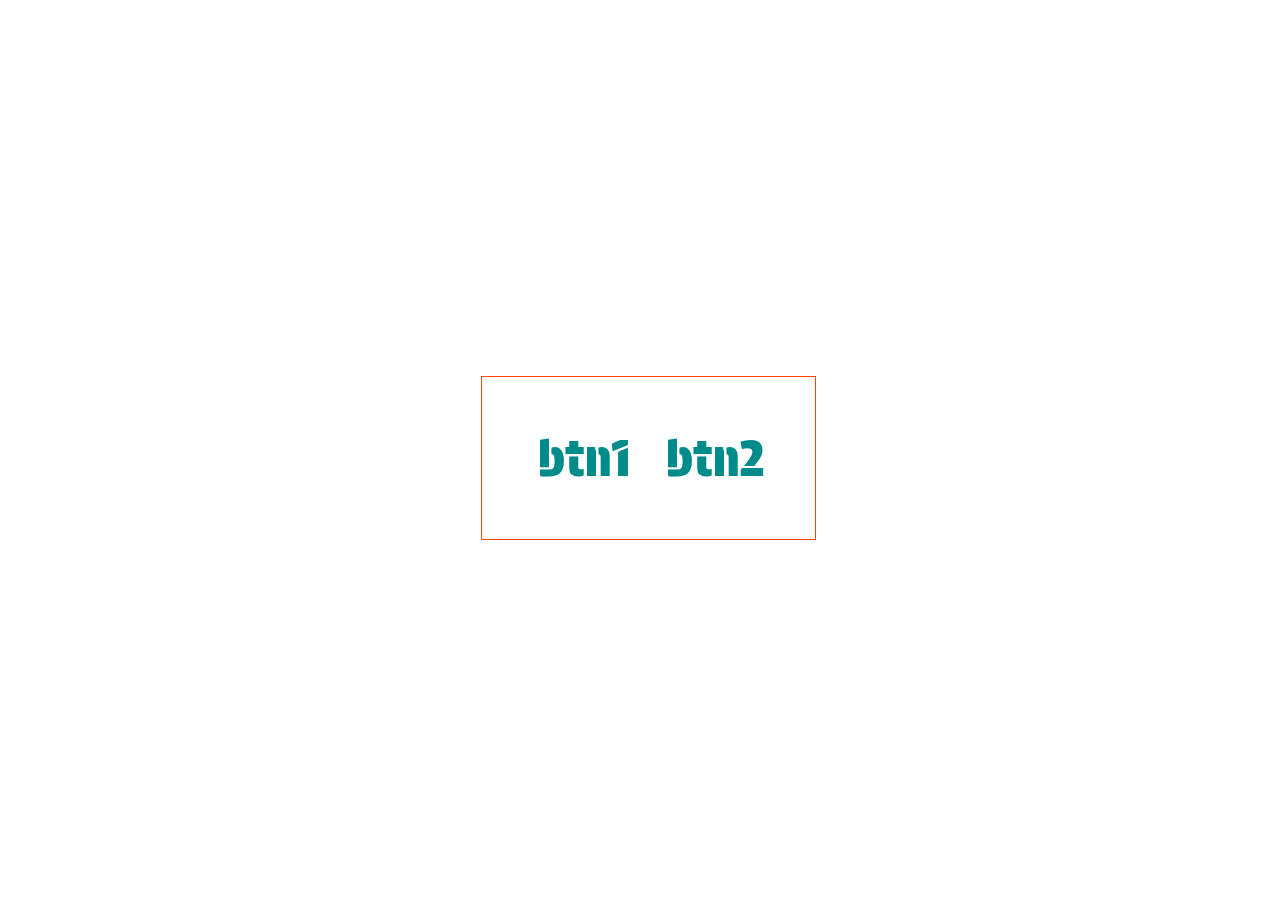
<file: button 효과 한번에 제거/index.html>
<!DOCTYPE html>
<html lang="en">
  <head>
    <meta charset="UTF-8" />
    <meta name="viewport" content="width=device-width, initial-scale=1.0" />
    <title>Document</title>
    <link rel="stylesheet" href="./style.css" />
    <link rel="preconnect" href="https://fonts.googleapis.com" />
    <link rel="preconnect" href="https://fonts.gstatic.com" crossorigin />
    <link
      href="https://fonts.googleapis.com/css2?family=Protest+Guerrilla&display=swap"
      rel="stylesheet"
    />
  </head>
  <body>
    <div class="buttons">
      <button class="btn1">btn1</button>
      <button class="btn2">btn2</button>
    </div>
  </body>
</html>
</file>
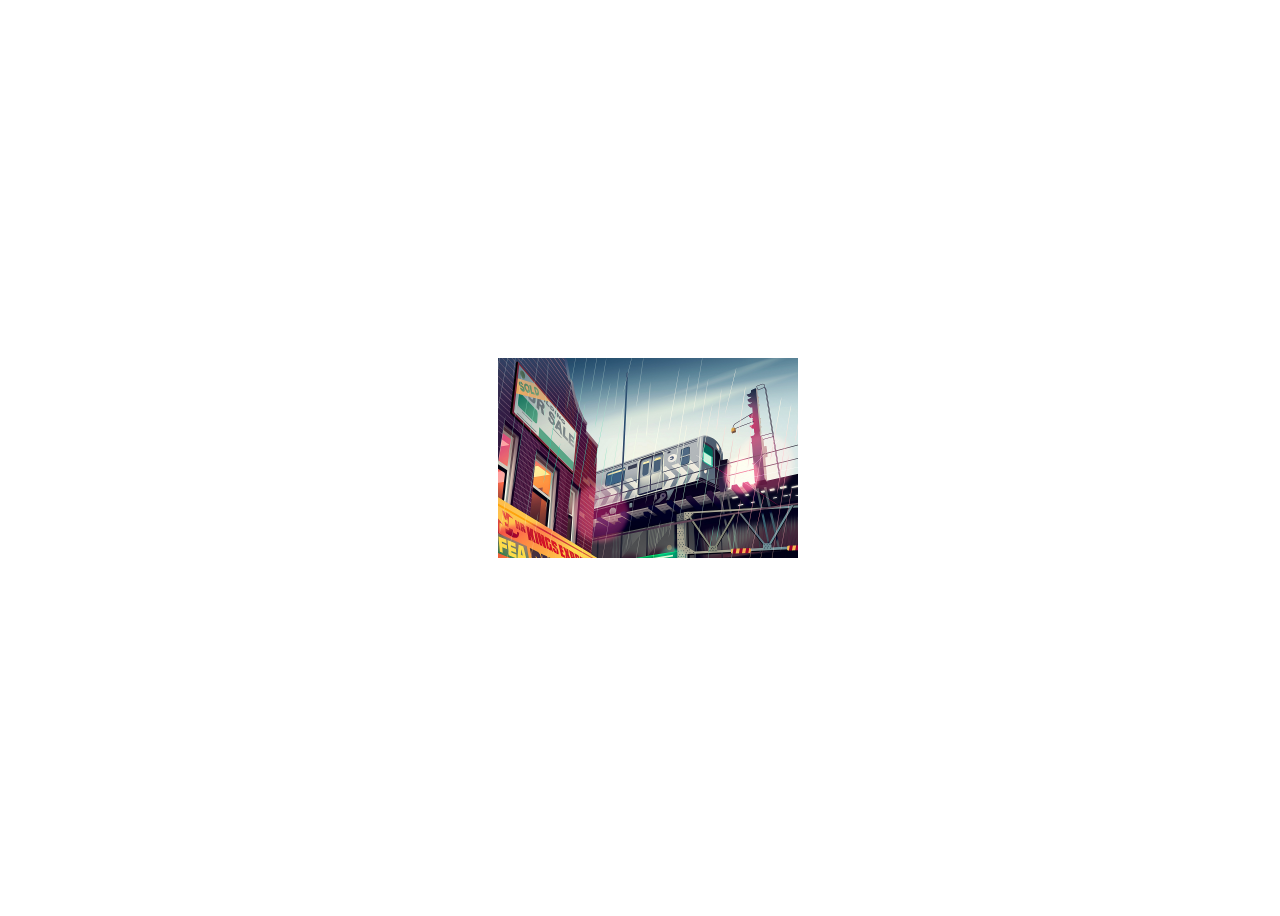
<file: css1/index.html>
<!DOCTYPE html>
<html lang="en">
  <head>
    <meta charset="UTF-8" />
    <meta name="viewport" content="width=device-width, initial-scale=1.0" />
    <title>Document</title>
    <link rel="stylesheet" href="./style.css" />
  </head>
  <body>
    <div class="img1"></div>
    <div class="img2"></div>
  </body>
</html>
</file>
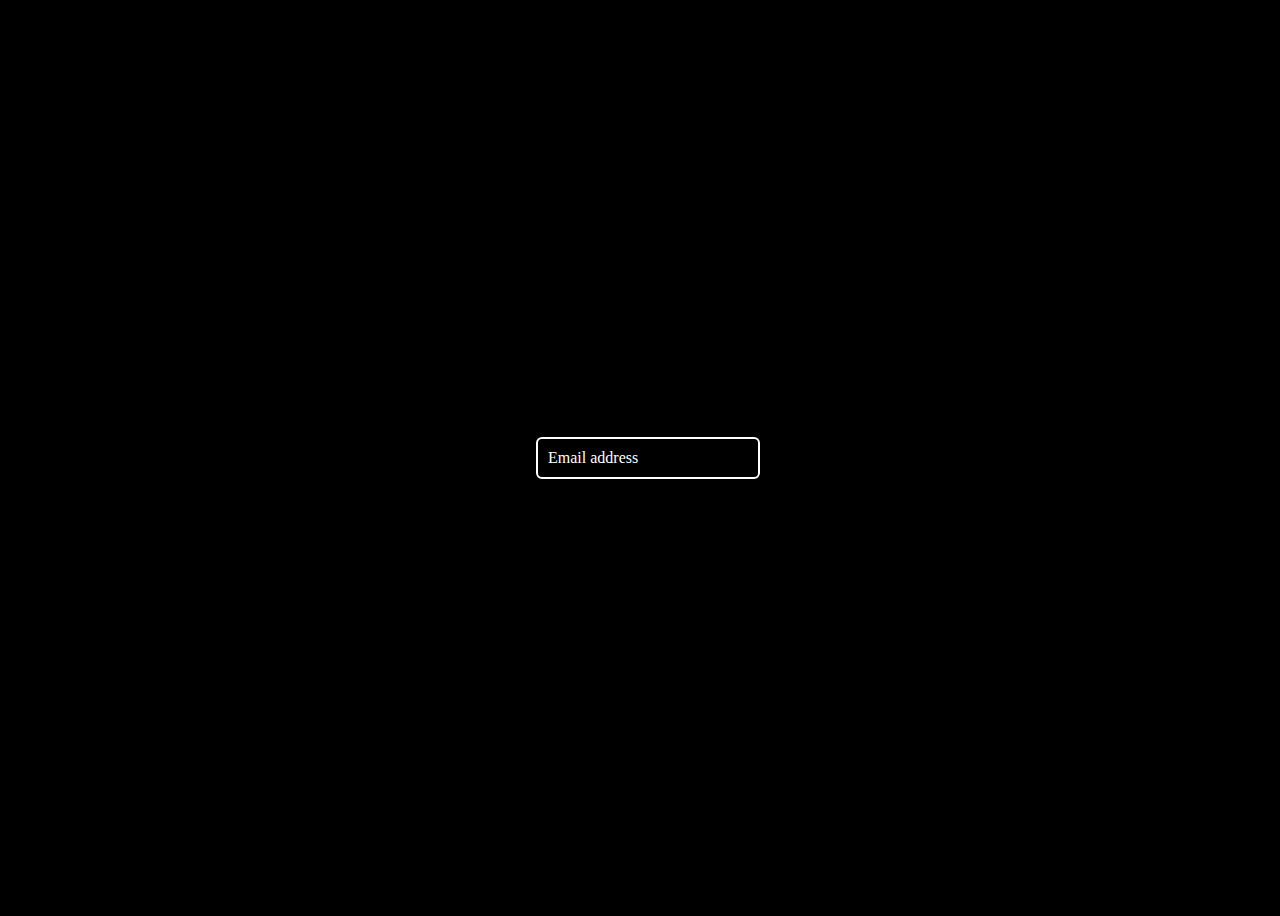
<file: input 태그 효과/index.html>
<!DOCTYPE html>
<html lang="en">
  <head>
    <meta charset="UTF-8" />
    <meta name="viewport" content="width=device-width, initial-scale=1.0" />
    <title>Document</title>
    <link rel="stylesheet" href="./style.css" />
  </head>
  <body>
    <div class="input-group">
      <input type="text" id="email" class="input-group__input" required />
      <label for="email" class="input-group__label">Email address</label>
    </div>
  </body>
</html>
</file>
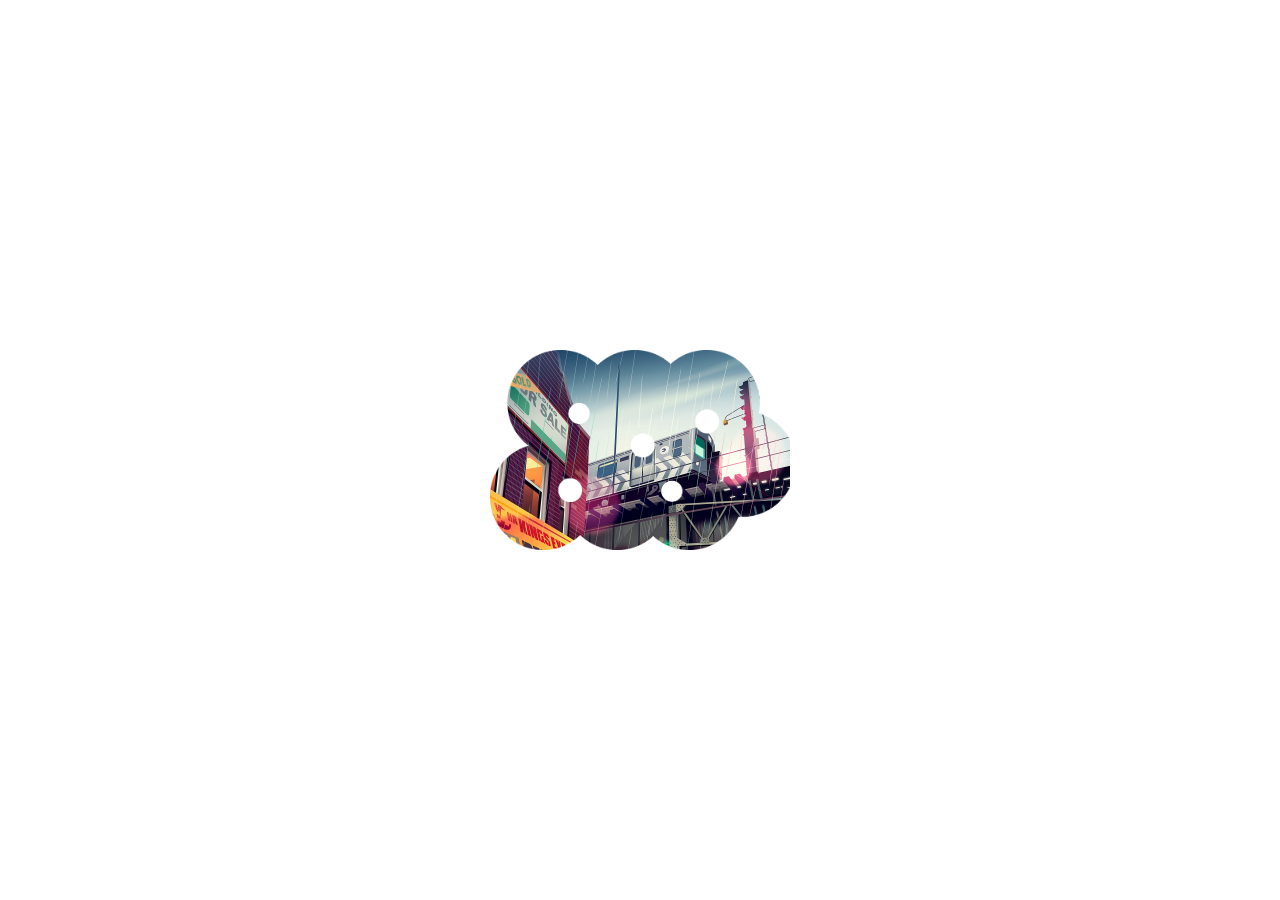
<file: 이미지 마스크씌우기/index.html>
<!DOCTYPE html>
<html lang="en">
  <head>
    <meta charset="UTF-8" />
    <meta name="viewport" content="width=device-width, initial-scale=1.0" />
    <title>Document</title>
    <link rel="stylesheet" href="./style.css" />
  </head>
  <body>
    <section></section>
  </body>
</html>
</file>
<file: button 효과 한번에 제거/style.css>
body {
  display: flex;
  justify-content: center;
  align-items: center;
  width: 100vw;
  height: 100vh;
}

.buttons {
  display: flex;
  border: 1px solid orangered;
  padding: 50px;
  gap: 30px;
  color: darkcyan;
  font-family: "Protest Guerrilla";
  font-size: 50px;
}

.btn1 {
  border: none;
  outline: none;
  background: none;
  color: inherit;
  font-family: inherit;
  font-size: inherit;
}

.btn2 {
  all: unset;
}
</file>
<file: css1/style.css>
body {
  width: 100vw;
  height: 100vh;
  display: flex;
  justify-content: center;
  align-items: center;
  position: relative;
}
.img1 {
  background-image: url("./original-1e1654b78f9e65b4676a93e05de29b1f.jpg");
  background-size: cover;
  width: 300px;
  height: 200px;
}
.img2 {
  background-image: url("./Exclude.png");
  mix-blend-mode: screen;
  background-size: cover;
  width: 300px;
  height: 200px;
  position: absolute;
}
</file>
<file: input 태그 효과/style.css>
* {
  background: #000;
}
body {
  width: 100vw;
  height: 100vh;
  display: flex;
  justify-content: center;
  align-items: center;
}

.input-group {
  position: relative;
}

.input-group__input {
  font: inherit;
  color: #fff;
  padding: 10px;
  border: none;
  border-radius: 4px;
  outline: 2px solid #fff;
  border-color: transparent;
  transition: outline-color 500ms;
}

.input-group__input:is(:focus, :valid) {
  outline-color: #3c50eb;
}

.input-group__label {
  position: absolute;
  top: 0;
  left: 0;
  translate: 10px 10px;
  color: #fff;
  transition: translate 500ms, scale 500ms;
}

.input-group__input:focus + .input-group__label,
.input-group__input:valid + .input-group__label {
  padding-inline: 5px;
  translate: 10px -14px;
  scale: 0.8;
  background-color: #000;
}
</file>
<file: 이미지 마스크씌우기/style.css>
body {
  width: 100vw;
  height: 100vh;
  display: flex;
  justify-content: center;
  align-items: center;
  margin: 0;
  overflow: hidden;
}

section {
  width: 300px;
  height: 200px;
  background-image: url("./original-1e1654b78f9e65b4676a93e05de29b1f.jpg");
  background-size: cover;
  mask-image: url("./Exclude.png");
  mask-size: cover;
  mask-repeat: no-repeat;
}
</file>
